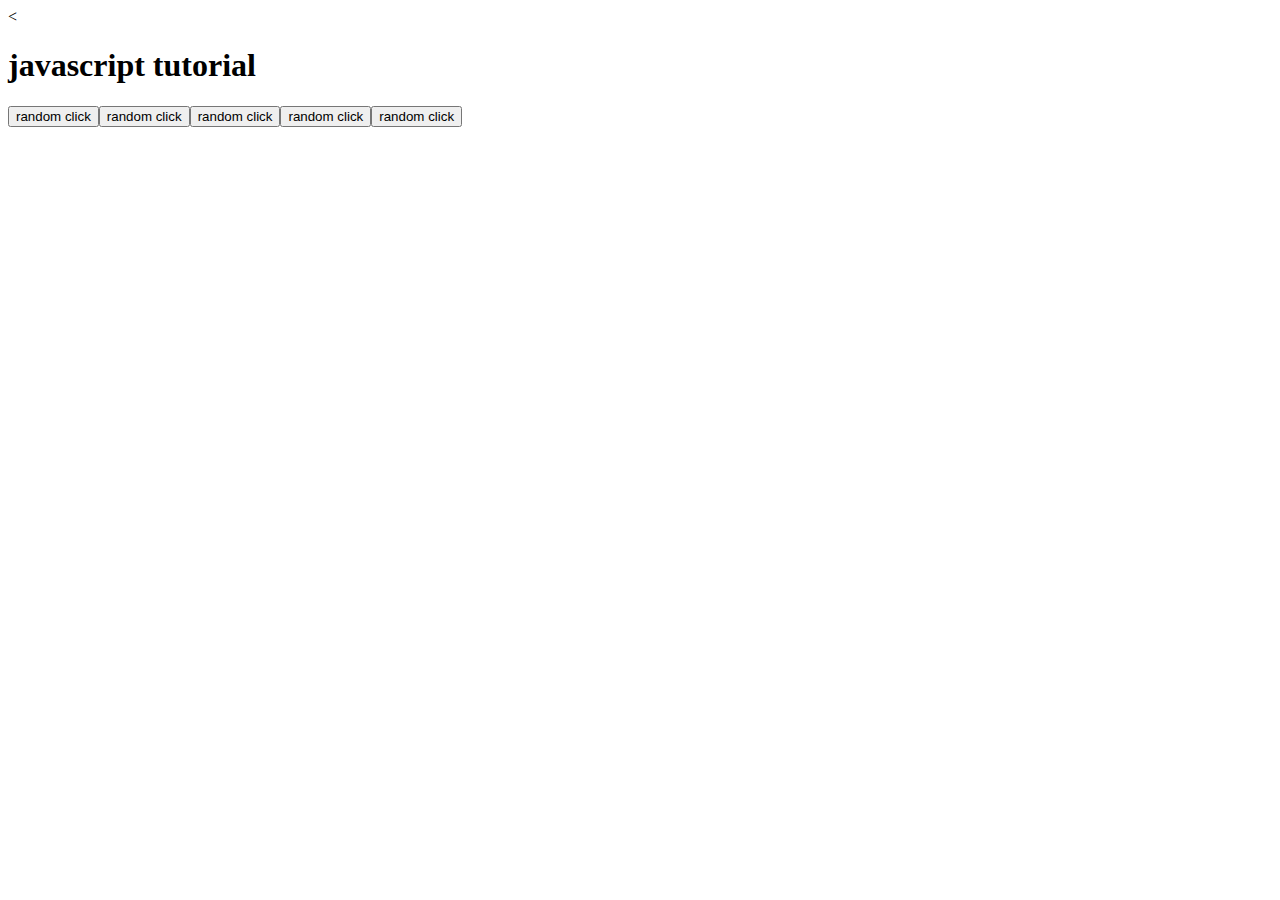
<file: index.html>
<<!DOCTYPE html>
<html lang="en">
  <head>
    <meta charset="UTF-8" />
    <meta name="viewport" content="width=device-width, initial-scale=1.0" />
    <title>Javascript Basics</title>
  </head>
  <body>
    <h1>javascript tutorial</h1>
    <button class="btn">random click</button
    ><button class="btn">random click</button
    ><button class="btn">random click</button
    ><button class="btn">random click</button
    ><button class="btn">random click</button>
    <script>
      document.querySelectorAll(".btn").forEach((item) => {
        item.addEventListener("click", () => {
          alert("Hello Again");
        });
      });
    </script>
  </body>
</html>
</file>
